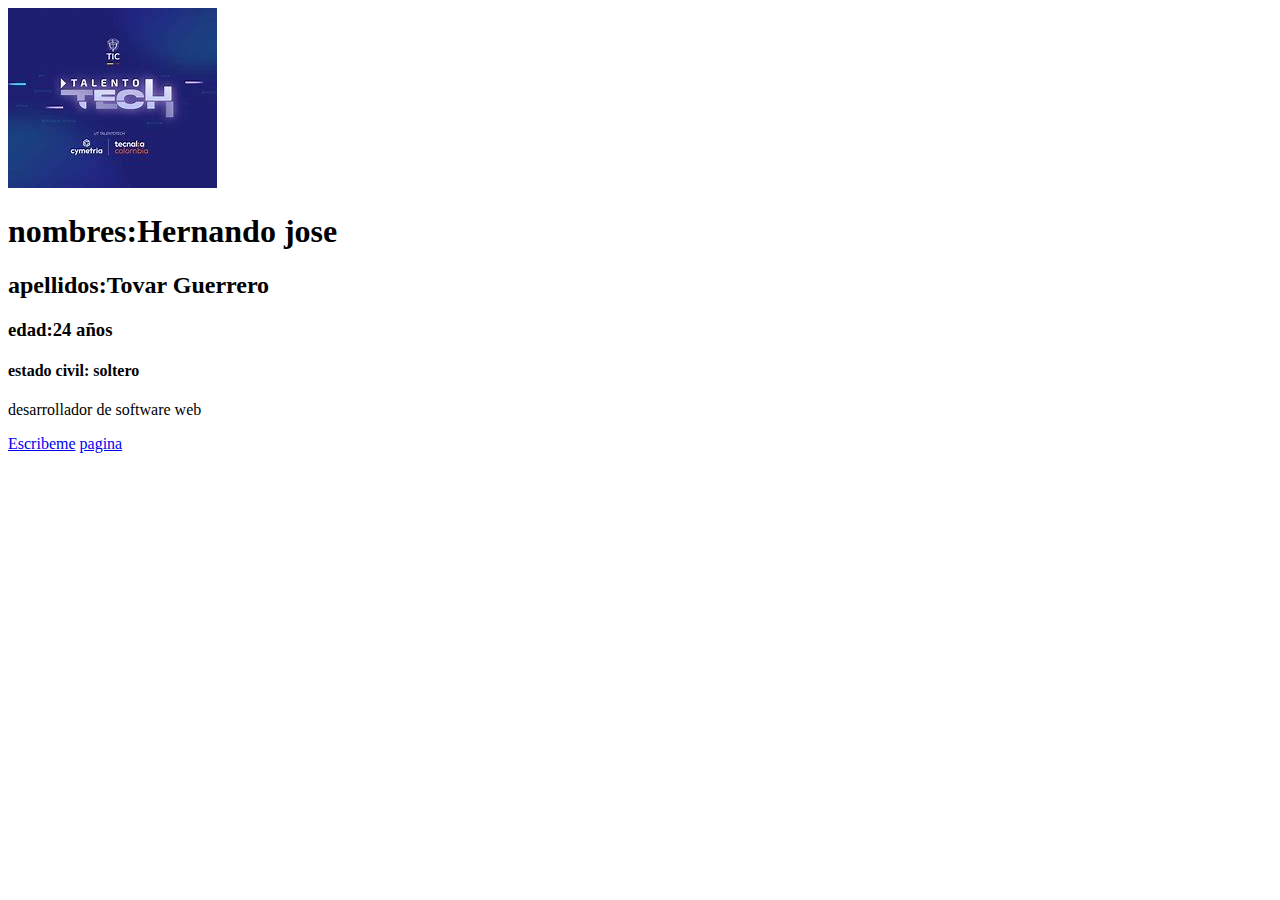
<file: index.html>
<!DOCTYPE html>
<html>
    <title>
        Hoja de vida Hernando Tovar
     </title>
</head>
 <doby>
    <img src="talentotech.jpg" alt="talentotech">
    <h1> nombres:Hernando jose<h1>
    <h2>apellidos:Tovar Guerrero</h2>
    <h3>edad:24 años</h3>
    <h4>estado civil: soltero</h4>
    <p>desarrollador de software web</p>
<a href="contactenos.html"  target="_blank"> Escribeme</a>
<a href="https://talentotech.gov.co/portal/">pagina</a>
          <body>


<html>
</file>
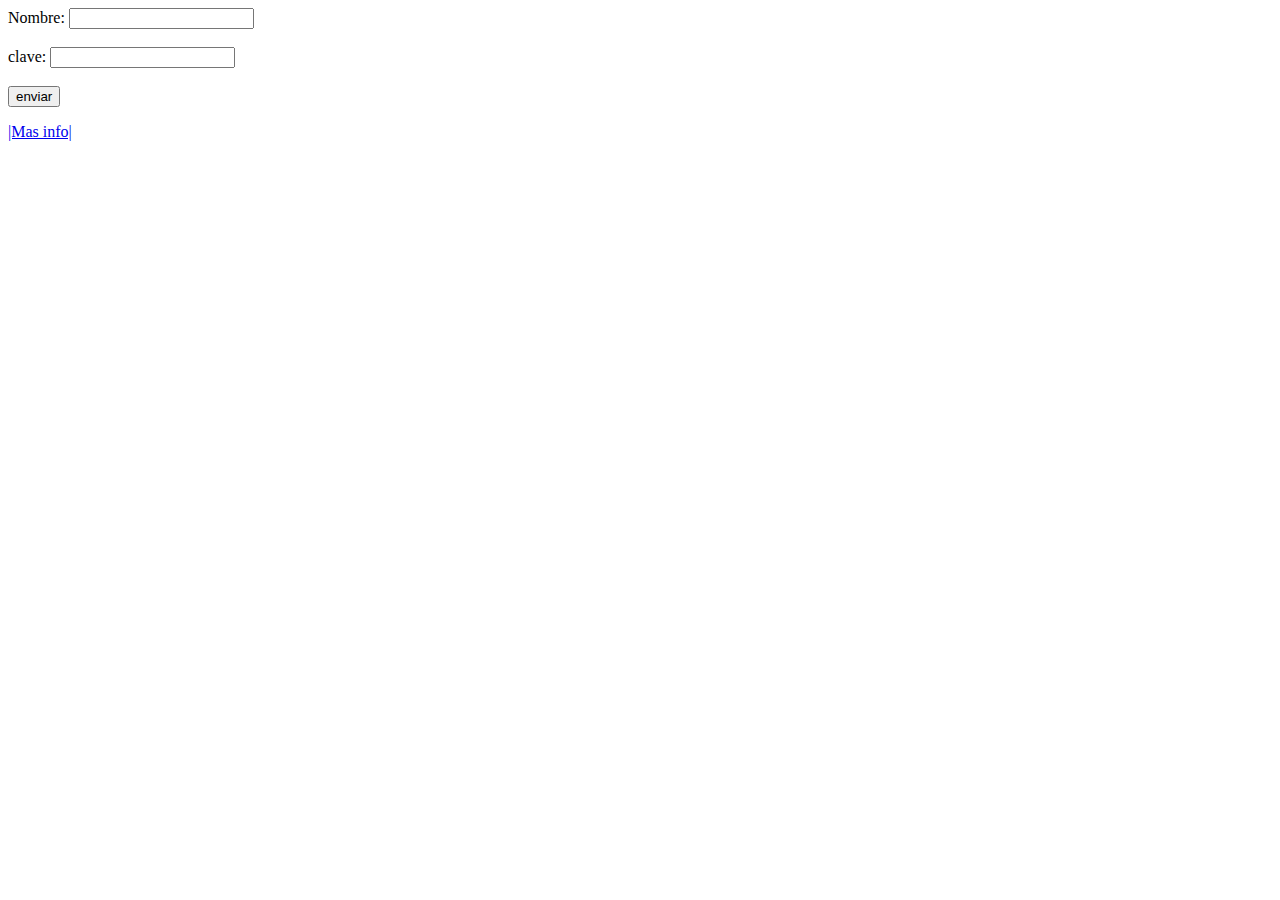
<file: contactenos2.html>
<html></html>
    <head>
        <title>registrate</title>
    </head>
    <body>
        <form action="" method="get">
            <label for="nombre" >Nombre:</label>
            <input type="text" id="nombre" name="nombre">
            <br><br>
            <label for="clave">clave:</label>
            <input type=" password" id=" clave" name="clave">
            <br><br>
            <input type="submit" value="enviar">
        </form>
        <a href="cursos.html" target="_blank"> |Mas info|</a>
    </body>
    <html>
</file>
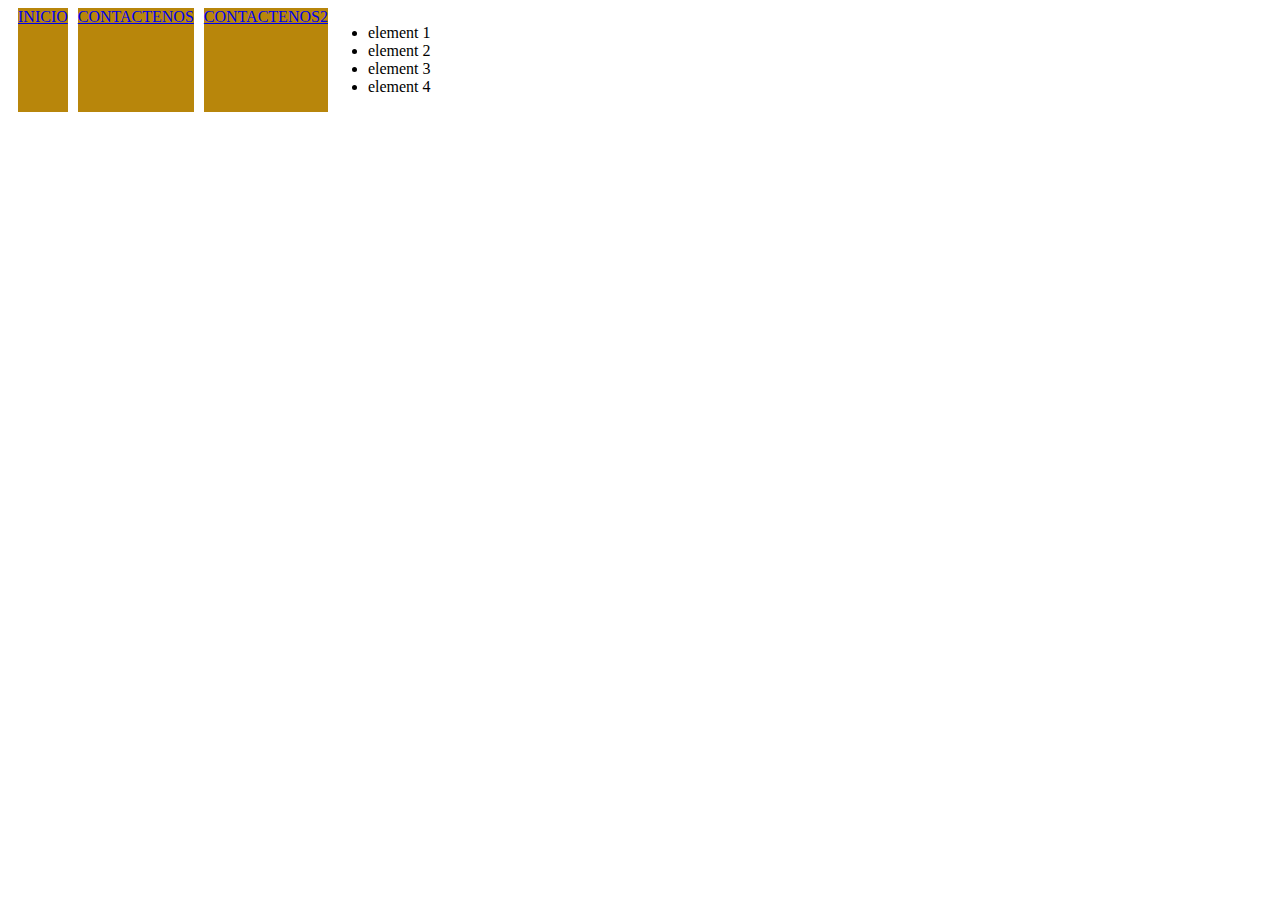
<file: index3.html>
<!DOCTYPE html>
<html lang="en">
<head>
    <meta charset="UTF-8">
    <meta name="viewport" content="width=device-width, initial-scale=1.0">
    <title>CLASE</title>
    <link rel="stylesheet" href="estilos.css">
</head>
<body>
    <div class="box">
    <div class="caja2">
        <a href="index.html">INICIO</a>
    </div>
   
    <div class="box">
        <div class="caja2">
            <a href="contactenos.html">CONTACTENOS</a>
        </div>

        <div class="box">
            <div class="caja2">
                <a href="contactenos2.html">CONTACTENOS2</a>
            </div>

            <ul>
                <li> element 1</li>
                <li> element 2</li>
                <li> element 3</li>
                <li> element 4</li>
            </ul>
</body>
</html>
</file>
<file: estilos.css>
.box {
    display: flex;
}
.caja2 {
    margin-left: 10px;
    background-color: darkgoldenrod;
}

@media (max-width: 600px) { .box { flex-direction:column;}}
</file>
